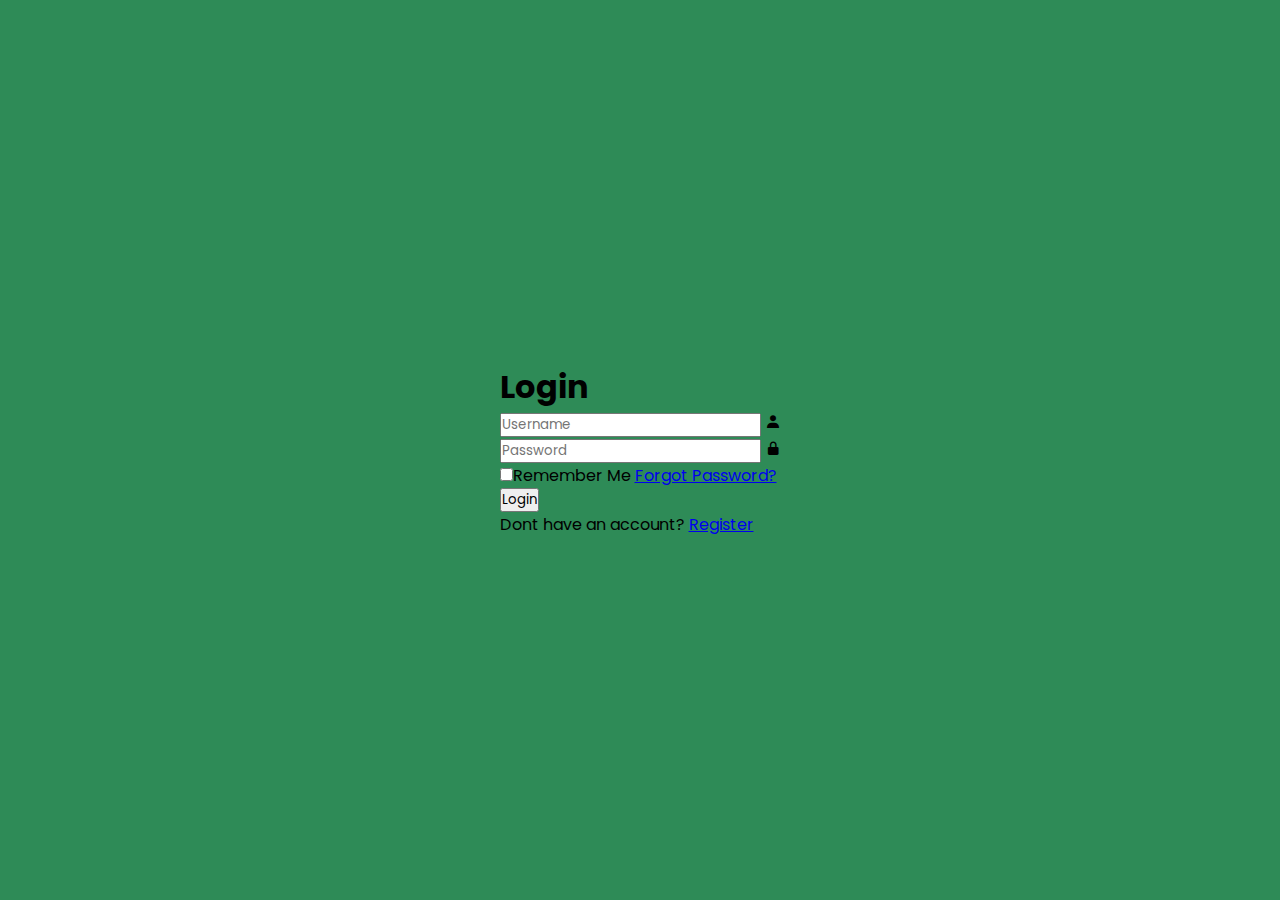
<file: Login Form/form.html>
<html lang="en">
<head>
    <meta charset="UTF-8">
    <meta name="viewport" content="width=device-width, initial-scale=1.0">
    <title>Document</title>
    <link rel="preconnect" href="https://fonts.googleapis.com">
    <link rel="preconnect" href="https://fonts.gstatic.com" crossorigin>
    <link href="https://fonts.googleapis.com/css2?family=Comic+Neue:ital,wght@0,300;0,400;0,700;1,300;1,400;1,700&family=Poppins:ital,wght@0,100;0,200;0,300;0,400;0,500;0,600;0,700;0,800;0,900;1,100;1,200;1,300;1,400;1,500;1,600;1,700;1,800;1,900&display=swap" rel="stylesheet">
    <link rel="stylesheet" href="form.css">
    <link href='https://unpkg.com/boxicons@2.1.4/css/boxicons.min.css' rel='stylesheet'>
</head>
<body>
    <div class="wrapper">
     <form action="">
        <h1>Login</h1>
         <div class="input-box">
          <input type="text" placeholder="Username" required>
          <i class='bx bxs-user'></i>
        </div>
        <div class="input-box">
            <input type="password" placeholder="Password" required>
            <i class='bx bxs-lock-alt'></i>
        </div>
          <div class="remember-forgot">
            <label><input type="checkbox">Remember Me</label>
            <a href="#">Forgot Password?</a>
          </div>
          <button type="submit" class="btn">Login</button>
          <div class="register-link">
            <p>Dont have an account? <a href="#">Register</a></p>
          </div>
       </form>
    </div> 
</body>
</html>
</file>
<file: Login Form/form.css>
*{
    margin: 0;
    padding: 0;
    box-sizing: border-box;
    font-family: "Poppins"
}
body{
    display: flex;
    justify-content: center;
    align-items: center;
    min-height: 100vh;
    background: seagreen;
}
</file>
